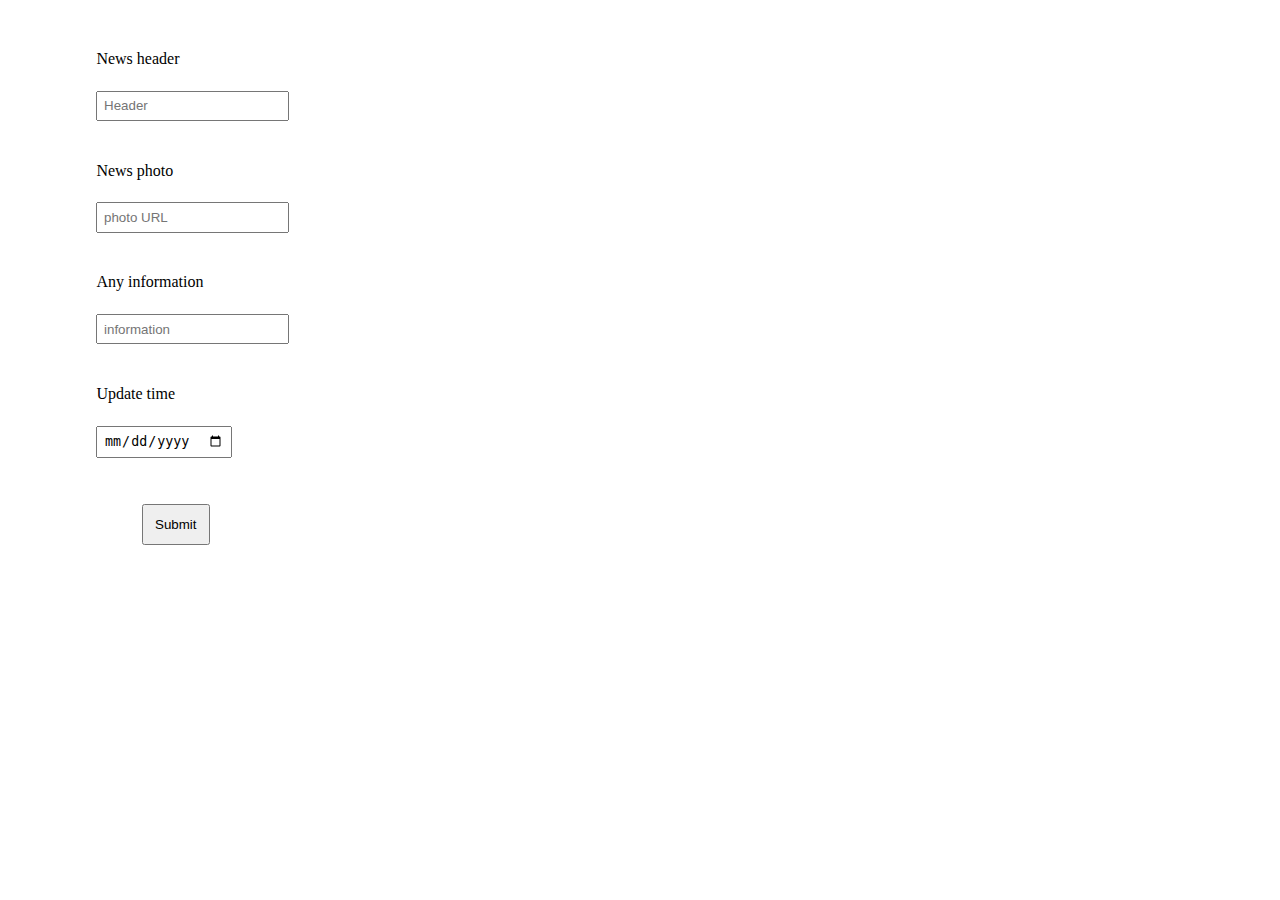
<file: 23.05.23 updated/member.html>
<!DOCTYPE html>
<html lang="en">
<head>
    <meta charset="UTF-8">
    <meta http-equiv="X-UA-Compatible" content="IE=edge">
    <meta name="viewport" content="width=device-width, initial-scale=1.0">
    <title>Document</title>
    <style>
        *{
            margin: 2%;
        }
        div #btn {
            margin-left: 6%;
            padding: 1%
        }
        div input {
            padding: .5% 
        }
    </style>
</head>
<body>
    <div class="all">
        <label for="name">News header</label>
        <br>
        <input class="name" type="text" id="name" placeholder="Header">
    <br>
    <br>
        <label for="image">News photo</label>
    <br>
        <input class="image" type="text" id="image" placeholder="photo URL">
    <br>
    <br>
        <label for="info">Any information</label>
        <br>
        <input class="info" type="text" id="info" placeholder="information">
    <br>
    <br>
        <label for="date">Update time</label>
        <br>
        <input class="date" type="date" id="date">
    <br>
        <button id="btn">Submit</button>
    </div>


    <script src="./assets/js/main.js"></script>
</body>
</html>
</file>
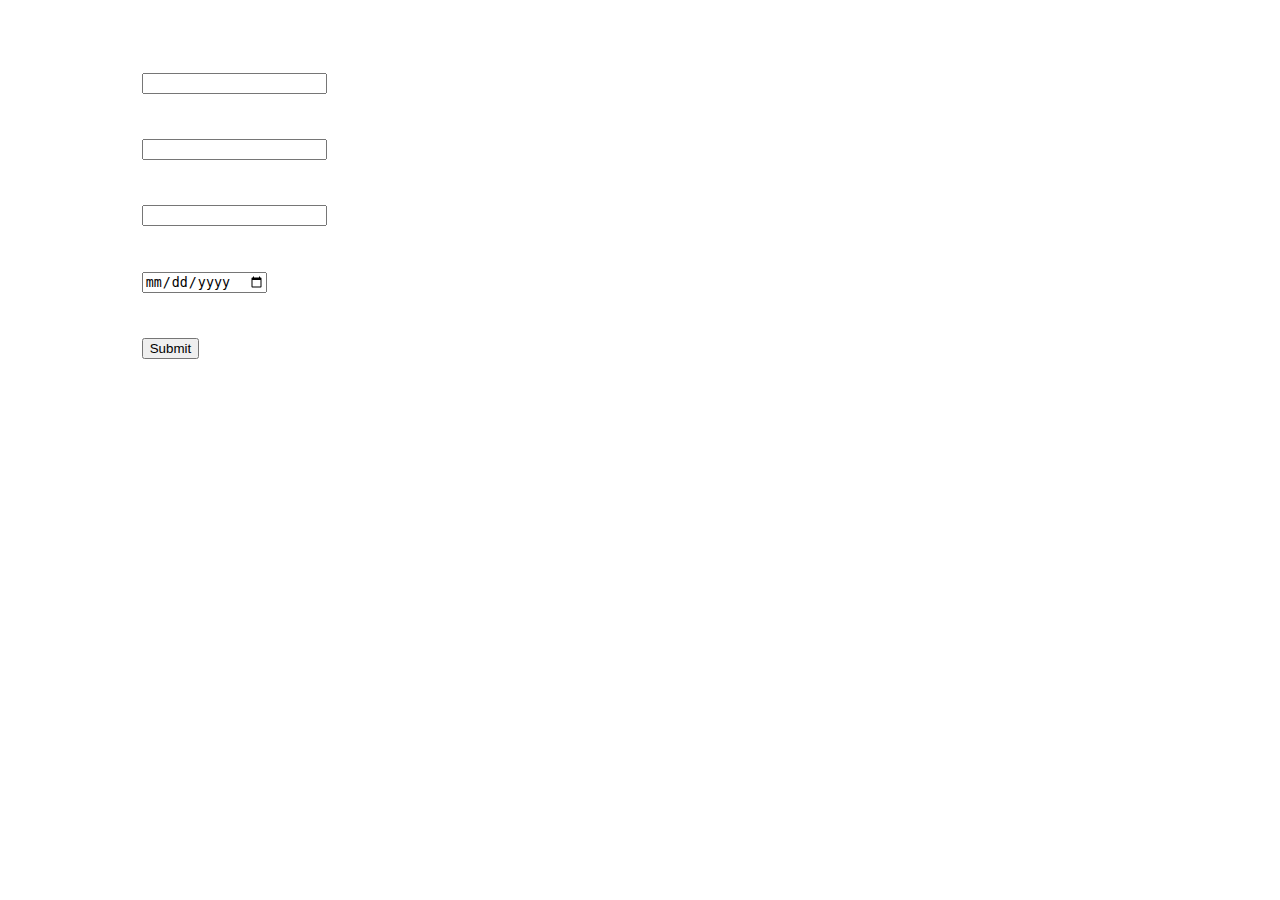
<file: 23.05.23/member.html>
<!DOCTYPE html>
<html lang="en">
<head>
    <meta charset="UTF-8">
    <meta http-equiv="X-UA-Compatible" content="IE=edge">
    <meta name="viewport" content="width=device-width, initial-scale=1.0">
    <title>Document</title>
    <style>
        *{
            margin: 2%;
        }
        div #btn {
            margin-left: 6%;
        }
    </style>
</head>
<body>
    <div class="all">
        <label for="name"></label>
        <input class="name" type="text" id="name">
    <br>
        <label for="image"></label>
        <input class="image" type="text" id="image">
    <br>
        <label for="info"></label>
        <input class="info" type="text" id="info">
    <br>
        <label for="date"></label>
        <input class="date" type="date" id="date">
    <br>
        <button id="btn">Submit</button>
    </div>


    <script src="./assets/js/main.js"></script>
</body>
</html>
</file>
